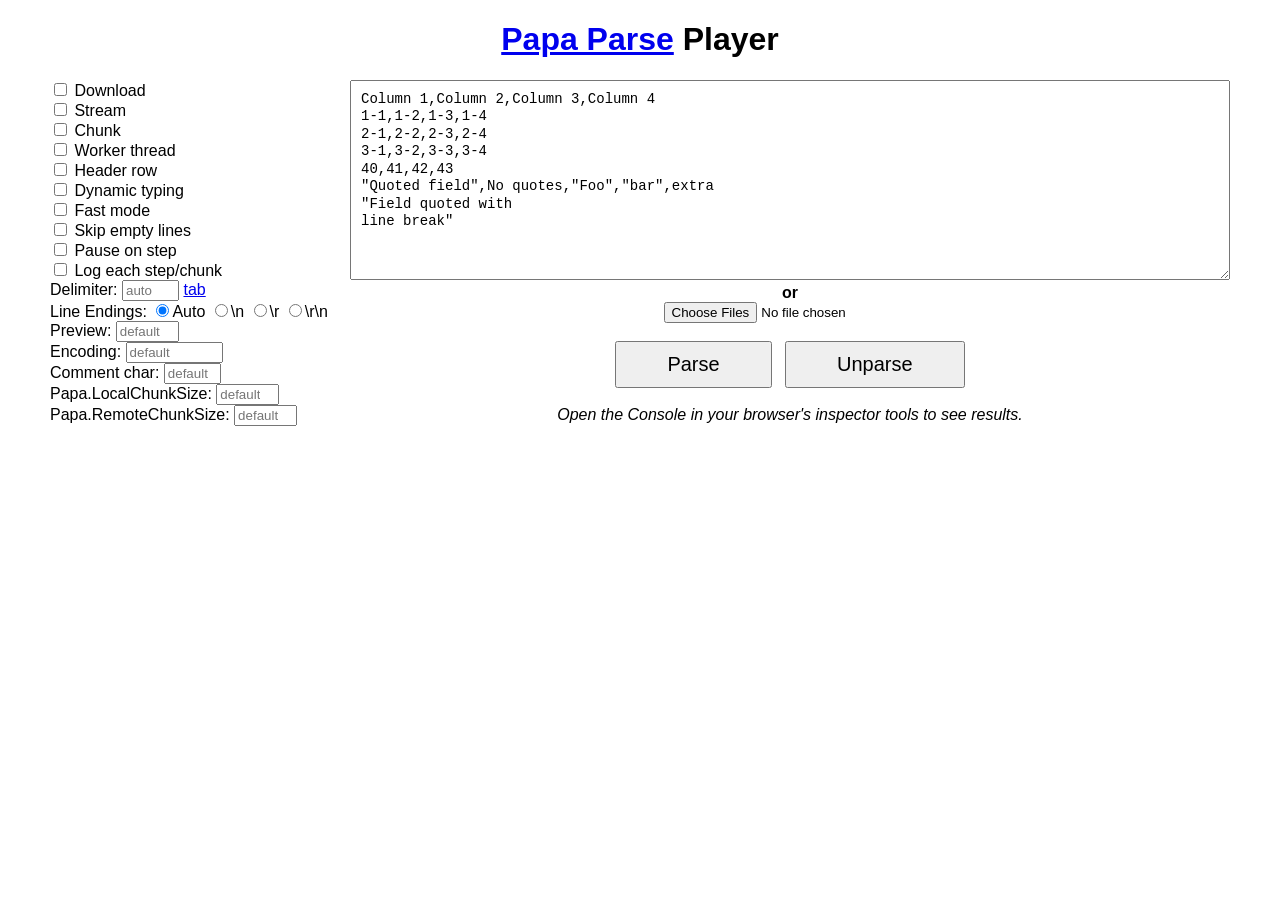
<file: js/paymentHistory/PapaParse-5.0.2/player/player.html>
<!DOCTYPE html>
<html>
	<head>
		<title>Papa Parse Player</title>
		<meta charset="utf-8">
		<link rel="stylesheet" href="player.css">
		<script src="http://ajax.googleapis.com/ajax/libs/jquery/2.1.0/jquery.min.js"></script>
		<script src="../papaparse.js"></script>
		<script src="player.js"></script>
	</head>
	<body>
		<h1><a href="http://papaparse.com">Papa Parse</a> Player</h1>

		<div class="grid-container">

			<div class="grid-25">
				<label><input type="checkbox" id="download"> Download</label>
				<label><input type="checkbox" id="stream"> Stream</label>
				<label><input type="checkbox" id="chunk"> Chunk</label>
				<label><input type="checkbox" id="worker"> Worker thread</label>
				<label><input type="checkbox" id="header"> Header row</label>
				<label><input type="checkbox" id="dynamicTyping"> Dynamic typing</label>
				<label><input type="checkbox" id="fastmode"> Fast mode</label>
				<label><input type="checkbox" id="skipEmptyLines"> Skip empty lines</label>
				<label><input type="checkbox" id="step-pause"> Pause on step</label>
				<label><input type="checkbox" id="print-steps"> Log each step/chunk</label>
				
				<label>Delimiter: <input type="text" size="5" placeholder="auto" id="delimiter"> <a href="javascript:" id="insert-tab">tab</a></label>

				Line Endings: 

				<label style="display: inline;"><input type="radio" name="newline" id="newline-auto" checked>Auto</label>
				<label style="display: inline;"><input type="radio" name="newline" id="newline-n">\n</label>
				<label style="display: inline;"><input type="radio" name="newline" id="newline-r">\r</label>
				<label style="display: inline;"><input type="radio" name="newline" id="newline-rn">\r\n</label>				
				
				<label>Preview: <input type="number" min="0" max="1000" placeholder="default" id="preview"></label>
				
				<label>Encoding: <input type="text" id="encoding" placeholder="default" size="10"></label>
				
				<label>Comment char: <input type="text" size="5" maxlength="1" placeholder="default" id="comments"></label>
				
				<label>Papa.LocalChunkSize: <input type="number" min="0" placeholder="default" id="localChunkSize"></label>
				
				<label>Papa.RemoteChunkSize: <input type="number" min="0" placeholder="default" id="remoteChunkSize"></label>
			</div>

			<div class="grid-75 text-center">

				<textarea id="input" placeholder="Input">Column 1,Column 2,Column 3,Column 4
1-1,1-2,1-3,1-4
2-1,2-2,2-3,2-4
3-1,3-2,3-3,3-4
40,41,42,43
"Quoted field",No quotes,"Foo","bar",extra
"Field quoted with
line break"</textarea>
		
				<br>
				<b>or</b>
				<br>

				<input type="file" id="files" multiple>
			
				<br><br>

				<button id="submit-parse">Parse</button>
				&nbsp;
				<button id="submit-unparse">Unparse</button>

				<br><br>

				<i>Open the Console in your browser's inspector tools to see results.</i>
			</div>

		</div>
	</body>
</html>
</file>
<file: js/paymentHistory/PapaParse-5.0.2/player/player.css>
body {
	font-family: 'Source Sans Pro', sans-serif;
}

h1 {
	text-align: center;
}

textarea,
button {
	font-size: 14px;
}

textarea {
	box-sizing: border-box;
	font: 14px/1.25em Menlo, Monaco, 'Courier New', monospace;
	width: 100%;
	padding: 10px;
	max-width: 900px;
	height: 200px;
}

button {
	padding: 10px 50px;
	font-size: 20px;
}

label {
	display: block;
}

input[type=number] {
	width: 55px;
}


.text-center {
	text-align: center;
}









/* ============================================ */
/* This file has a mobile-to-desktop breakpoint */
/* ============================================ */
@media screen and (max-width: 400px) {
	@-ms-viewport {
		width: 320px;
	}
}
.clear {
	clear: both;
	display: block;
	overflow: hidden;
	visibility: hidden;
	width: 0;
	height: 0;
}

.grid-container:before, .clearfix:before,
.grid-container:after,
.clearfix:after {
	content: ".";
	display: block;
	overflow: hidden;
	visibility: hidden;
	font-size: 0;
	line-height: 0;
	width: 0;
	height: 0;
}

.grid-container:after, .clearfix:after {
	clear: both;
}

.grid-container {
	margin-left: auto;
	margin-right: auto;
	max-width: 1200px;
	padding-left: 10px;
	padding-right: 10px;
}

.grid-5, .mobile-grid-5, .grid-10, .mobile-grid-10, .grid-15, .mobile-grid-15, .grid-20, .mobile-grid-20, .grid-25, .mobile-grid-25, .grid-30, .mobile-grid-30, .grid-35, .mobile-grid-35, .grid-40, .mobile-grid-40, .grid-45, .mobile-grid-45, .grid-50, .mobile-grid-50, .grid-55, .mobile-grid-55, .grid-60, .mobile-grid-60, .grid-65, .mobile-grid-65, .grid-70, .mobile-grid-70, .grid-75, .mobile-grid-75, .grid-80, .mobile-grid-80, .grid-85, .mobile-grid-85, .grid-90, .mobile-grid-90, .grid-95, .mobile-grid-95, .grid-100, .mobile-grid-100, .grid-33, .mobile-grid-33, .grid-66, .mobile-grid-66 {
	-moz-box-sizing: border-box;
	-webkit-box-sizing: border-box;
	box-sizing: border-box;
	padding-left: 10px;
	padding-right: 10px;
}

.grid-parent {
	padding-left: 0;
	padding-right: 0;
}

@media screen and (max-width: 767px) {
	.mobile-grid-100:before,
	.mobile-grid-100:after {
		content: ".";
		display: block;
		overflow: hidden;
		visibility: hidden;
		font-size: 0;
		line-height: 0;
		width: 0;
		height: 0;
	}

	.mobile-grid-100:after {
		clear: both;
	}

	.mobile-push-5, .mobile-pull-5, .mobile-push-10, .mobile-pull-10, .mobile-push-15, .mobile-pull-15, .mobile-push-20, .mobile-pull-20, .mobile-push-25, .mobile-pull-25, .mobile-push-30, .mobile-pull-30, .mobile-push-35, .mobile-pull-35, .mobile-push-40, .mobile-pull-40, .mobile-push-45, .mobile-pull-45, .mobile-push-50, .mobile-pull-50, .mobile-push-55, .mobile-pull-55, .mobile-push-60, .mobile-pull-60, .mobile-push-65, .mobile-pull-65, .mobile-push-70, .mobile-pull-70, .mobile-push-75, .mobile-pull-75, .mobile-push-80, .mobile-pull-80, .mobile-push-85, .mobile-pull-85, .mobile-push-90, .mobile-pull-90, .mobile-push-95, .mobile-pull-95, .mobile-push-33, .mobile-pull-33, .mobile-push-66, .mobile-pull-66 {
		position: relative;
	}

	.hide-on-mobile {
		display: none !important;
	}

	.mobile-grid-5 {
		float: left;
		width: 5%;
	}

	.mobile-prefix-5 {
		margin-left: 5%;
	}

	.mobile-suffix-5 {
		margin-right: 5%;
	}

	.mobile-push-5 {
		left: 5%;
	}

	.mobile-pull-5 {
		left: -5%;
	}

	.mobile-grid-10 {
		float: left;
		width: 10%;
	}

	.mobile-prefix-10 {
		margin-left: 10%;
	}

	.mobile-suffix-10 {
		margin-right: 10%;
	}

	.mobile-push-10 {
		left: 10%;
	}

	.mobile-pull-10 {
		left: -10%;
	}

	.mobile-grid-15 {
		float: left;
		width: 15%;
	}

	.mobile-prefix-15 {
		margin-left: 15%;
	}

	.mobile-suffix-15 {
		margin-right: 15%;
	}

	.mobile-push-15 {
		left: 15%;
	}

	.mobile-pull-15 {
		left: -15%;
	}

	.mobile-grid-20 {
		float: left;
		width: 20%;
	}

	.mobile-prefix-20 {
		margin-left: 20%;
	}

	.mobile-suffix-20 {
		margin-right: 20%;
	}

	.mobile-push-20 {
		left: 20%;
	}

	.mobile-pull-20 {
		left: -20%;
	}

	.mobile-grid-25 {
		float: left;
		width: 25%;
	}

	.mobile-prefix-25 {
		margin-left: 25%;
	}

	.mobile-suffix-25 {
		margin-right: 25%;
	}

	.mobile-push-25 {
		left: 25%;
	}

	.mobile-pull-25 {
		left: -25%;
	}

	.mobile-grid-30 {
		float: left;
		width: 30%;
	}

	.mobile-prefix-30 {
		margin-left: 30%;
	}

	.mobile-suffix-30 {
		margin-right: 30%;
	}

	.mobile-push-30 {
		left: 30%;
	}

	.mobile-pull-30 {
		left: -30%;
	}

	.mobile-grid-35 {
		float: left;
		width: 35%;
	}

	.mobile-prefix-35 {
		margin-left: 35%;
	}

	.mobile-suffix-35 {
		margin-right: 35%;
	}

	.mobile-push-35 {
		left: 35%;
	}

	.mobile-pull-35 {
		left: -35%;
	}

	.mobile-grid-40 {
		float: left;
		width: 40%;
	}

	.mobile-prefix-40 {
		margin-left: 40%;
	}

	.mobile-suffix-40 {
		margin-right: 40%;
	}

	.mobile-push-40 {
		left: 40%;
	}

	.mobile-pull-40 {
		left: -40%;
	}

	.mobile-grid-45 {
		float: left;
		width: 45%;
	}

	.mobile-prefix-45 {
		margin-left: 45%;
	}

	.mobile-suffix-45 {
		margin-right: 45%;
	}

	.mobile-push-45 {
		left: 45%;
	}

	.mobile-pull-45 {
		left: -45%;
	}

	.mobile-grid-50 {
		float: left;
		width: 50%;
	}

	.mobile-prefix-50 {
		margin-left: 50%;
	}

	.mobile-suffix-50 {
		margin-right: 50%;
	}

	.mobile-push-50 {
		left: 50%;
	}

	.mobile-pull-50 {
		left: -50%;
	}

	.mobile-grid-55 {
		float: left;
		width: 55%;
	}

	.mobile-prefix-55 {
		margin-left: 55%;
	}

	.mobile-suffix-55 {
		margin-right: 55%;
	}

	.mobile-push-55 {
		left: 55%;
	}

	.mobile-pull-55 {
		left: -55%;
	}

	.mobile-grid-60 {
		float: left;
		width: 60%;
	}

	.mobile-prefix-60 {
		margin-left: 60%;
	}

	.mobile-suffix-60 {
		margin-right: 60%;
	}

	.mobile-push-60 {
		left: 60%;
	}

	.mobile-pull-60 {
		left: -60%;
	}

	.mobile-grid-65 {
		float: left;
		width: 65%;
	}

	.mobile-prefix-65 {
		margin-left: 65%;
	}

	.mobile-suffix-65 {
		margin-right: 65%;
	}

	.mobile-push-65 {
		left: 65%;
	}

	.mobile-pull-65 {
		left: -65%;
	}

	.mobile-grid-70 {
		float: left;
		width: 70%;
	}

	.mobile-prefix-70 {
		margin-left: 70%;
	}

	.mobile-suffix-70 {
		margin-right: 70%;
	}

	.mobile-push-70 {
		left: 70%;
	}

	.mobile-pull-70 {
		left: -70%;
	}

	.mobile-grid-75 {
		float: left;
		width: 75%;
	}

	.mobile-prefix-75 {
		margin-left: 75%;
	}

	.mobile-suffix-75 {
		margin-right: 75%;
	}

	.mobile-push-75 {
		left: 75%;
	}

	.mobile-pull-75 {
		left: -75%;
	}

	.mobile-grid-80 {
		float: left;
		width: 80%;
	}

	.mobile-prefix-80 {
		margin-left: 80%;
	}

	.mobile-suffix-80 {
		margin-right: 80%;
	}

	.mobile-push-80 {
		left: 80%;
	}

	.mobile-pull-80 {
		left: -80%;
	}

	.mobile-grid-85 {
		float: left;
		width: 85%;
	}

	.mobile-prefix-85 {
		margin-left: 85%;
	}

	.mobile-suffix-85 {
		margin-right: 85%;
	}

	.mobile-push-85 {
		left: 85%;
	}

	.mobile-pull-85 {
		left: -85%;
	}

	.mobile-grid-90 {
		float: left;
		width: 90%;
	}

	.mobile-prefix-90 {
		margin-left: 90%;
	}

	.mobile-suffix-90 {
		margin-right: 90%;
	}

	.mobile-push-90 {
		left: 90%;
	}

	.mobile-pull-90 {
		left: -90%;
	}

	.mobile-grid-95 {
		float: left;
		width: 95%;
	}

	.mobile-prefix-95 {
		margin-left: 95%;
	}

	.mobile-suffix-95 {
		margin-right: 95%;
	}

	.mobile-push-95 {
		left: 95%;
	}

	.mobile-pull-95 {
		left: -95%;
	}

	.mobile-grid-33 {
		float: left;
		width: 33.33333%;
	}

	.mobile-prefix-33 {
		margin-left: 33.33333%;
	}

	.mobile-suffix-33 {
		margin-right: 33.33333%;
	}

	.mobile-push-33 {
		left: 33.33333%;
	}

	.mobile-pull-33 {
		left: -33.33333%;
	}

	.mobile-grid-66 {
		float: left;
		width: 66.66667%;
	}

	.mobile-prefix-66 {
		margin-left: 66.66667%;
	}

	.mobile-suffix-66 {
		margin-right: 66.66667%;
	}

	.mobile-push-66 {
		left: 66.66667%;
	}

	.mobile-pull-66 {
		left: -66.66667%;
	}

	.mobile-grid-100 {
		clear: both;
		width: 100%;
	}
}
@media screen and (min-width: 768px) {
	.grid-100:before,
	.grid-100:after {
		content: ".";
		display: block;
		overflow: hidden;
		visibility: hidden;
		font-size: 0;
		line-height: 0;
		width: 0;
		height: 0;
	}

	.grid-100:after {
		clear: both;
	}

	.push-5, .pull-5, .push-10, .pull-10, .push-15, .pull-15, .push-20, .pull-20, .push-25, .pull-25, .push-30, .pull-30, .push-35, .pull-35, .push-40, .pull-40, .push-45, .pull-45, .push-50, .pull-50, .push-55, .pull-55, .push-60, .pull-60, .push-65, .pull-65, .push-70, .pull-70, .push-75, .pull-75, .push-80, .pull-80, .push-85, .pull-85, .push-90, .pull-90, .push-95, .pull-95, .push-33, .pull-33, .push-66, .pull-66 {
		position: relative;
	}

	.hide-on-desktop {
		display: none !important;
	}

	.grid-5 {
		float: left;
		width: 5%;
	}

	.prefix-5 {
		margin-left: 5%;
	}

	.suffix-5 {
		margin-right: 5%;
	}

	.push-5 {
		left: 5%;
	}

	.pull-5 {
		left: -5%;
	}

	.grid-10 {
		float: left;
		width: 10%;
	}

	.prefix-10 {
		margin-left: 10%;
	}

	.suffix-10 {
		margin-right: 10%;
	}

	.push-10 {
		left: 10%;
	}

	.pull-10 {
		left: -10%;
	}

	.grid-15 {
		float: left;
		width: 15%;
	}

	.prefix-15 {
		margin-left: 15%;
	}

	.suffix-15 {
		margin-right: 15%;
	}

	.push-15 {
		left: 15%;
	}

	.pull-15 {
		left: -15%;
	}

	.grid-20 {
		float: left;
		width: 20%;
	}

	.prefix-20 {
		margin-left: 20%;
	}

	.suffix-20 {
		margin-right: 20%;
	}

	.push-20 {
		left: 20%;
	}

	.pull-20 {
		left: -20%;
	}

	.grid-25 {
		float: left;
		width: 25%;
	}

	.prefix-25 {
		margin-left: 25%;
	}

	.suffix-25 {
		margin-right: 25%;
	}

	.push-25 {
		left: 25%;
	}

	.pull-25 {
		left: -25%;
	}

	.grid-30 {
		float: left;
		width: 30%;
	}

	.prefix-30 {
		margin-left: 30%;
	}

	.suffix-30 {
		margin-right: 30%;
	}

	.push-30 {
		left: 30%;
	}

	.pull-30 {
		left: -30%;
	}

	.grid-35 {
		float: left;
		width: 35%;
	}

	.prefix-35 {
		margin-left: 35%;
	}

	.suffix-35 {
		margin-right: 35%;
	}

	.push-35 {
		left: 35%;
	}

	.pull-35 {
		left: -35%;
	}

	.grid-40 {
		float: left;
		width: 40%;
	}

	.prefix-40 {
		margin-left: 40%;
	}

	.suffix-40 {
		margin-right: 40%;
	}

	.push-40 {
		left: 40%;
	}

	.pull-40 {
		left: -40%;
	}

	.grid-45 {
		float: left;
		width: 45%;
	}

	.prefix-45 {
		margin-left: 45%;
	}

	.suffix-45 {
		margin-right: 45%;
	}

	.push-45 {
		left: 45%;
	}

	.pull-45 {
		left: -45%;
	}

	.grid-50 {
		float: left;
		width: 50%;
	}

	.prefix-50 {
		margin-left: 50%;
	}

	.suffix-50 {
		margin-right: 50%;
	}

	.push-50 {
		left: 50%;
	}

	.pull-50 {
		left: -50%;
	}

	.grid-55 {
		float: left;
		width: 55%;
	}

	.prefix-55 {
		margin-left: 55%;
	}

	.suffix-55 {
		margin-right: 55%;
	}

	.push-55 {
		left: 55%;
	}

	.pull-55 {
		left: -55%;
	}

	.grid-60 {
		float: left;
		width: 60%;
	}

	.prefix-60 {
		margin-left: 60%;
	}

	.suffix-60 {
		margin-right: 60%;
	}

	.push-60 {
		left: 60%;
	}

	.pull-60 {
		left: -60%;
	}

	.grid-65 {
		float: left;
		width: 65%;
	}

	.prefix-65 {
		margin-left: 65%;
	}

	.suffix-65 {
		margin-right: 65%;
	}

	.push-65 {
		left: 65%;
	}

	.pull-65 {
		left: -65%;
	}

	.grid-70 {
		float: left;
		width: 70%;
	}

	.prefix-70 {
		margin-left: 70%;
	}

	.suffix-70 {
		margin-right: 70%;
	}

	.push-70 {
		left: 70%;
	}

	.pull-70 {
		left: -70%;
	}

	.grid-75 {
		float: left;
		width: 75%;
	}

	.prefix-75 {
		margin-left: 75%;
	}

	.suffix-75 {
		margin-right: 75%;
	}

	.push-75 {
		left: 75%;
	}

	.pull-75 {
		left: -75%;
	}

	.grid-80 {
		float: left;
		width: 80%;
	}

	.prefix-80 {
		margin-left: 80%;
	}

	.suffix-80 {
		margin-right: 80%;
	}

	.push-80 {
		left: 80%;
	}

	.pull-80 {
		left: -80%;
	}

	.grid-85 {
		float: left;
		width: 85%;
	}

	.prefix-85 {
		margin-left: 85%;
	}

	.suffix-85 {
		margin-right: 85%;
	}

	.push-85 {
		left: 85%;
	}

	.pull-85 {
		left: -85%;
	}

	.grid-90 {
		float: left;
		width: 90%;
	}

	.prefix-90 {
		margin-left: 90%;
	}

	.suffix-90 {
		margin-right: 90%;
	}

	.push-90 {
		left: 90%;
	}

	.pull-90 {
		left: -90%;
	}

	.grid-95 {
		float: left;
		width: 95%;
	}

	.prefix-95 {
		margin-left: 95%;
	}

	.suffix-95 {
		margin-right: 95%;
	}

	.push-95 {
		left: 95%;
	}

	.pull-95 {
		left: -95%;
	}

	.grid-33 {
		float: left;
		width: 33.33333%;
	}

	.prefix-33 {
		margin-left: 33.33333%;
	}

	.suffix-33 {
		margin-right: 33.33333%;
	}

	.push-33 {
		left: 33.33333%;
	}

	.pull-33 {
		left: -33.33333%;
	}

	.grid-66 {
		float: left;
		width: 66.66667%;
	}

	.prefix-66 {
		margin-left: 66.66667%;
	}

	.suffix-66 {
		margin-right: 66.66667%;
	}

	.push-66 {
		left: 66.66667%;
	}

	.pull-66 {
		left: -66.66667%;
	}

	.grid-100 {
		clear: both;
		width: 100%;
	}
}
</file>
